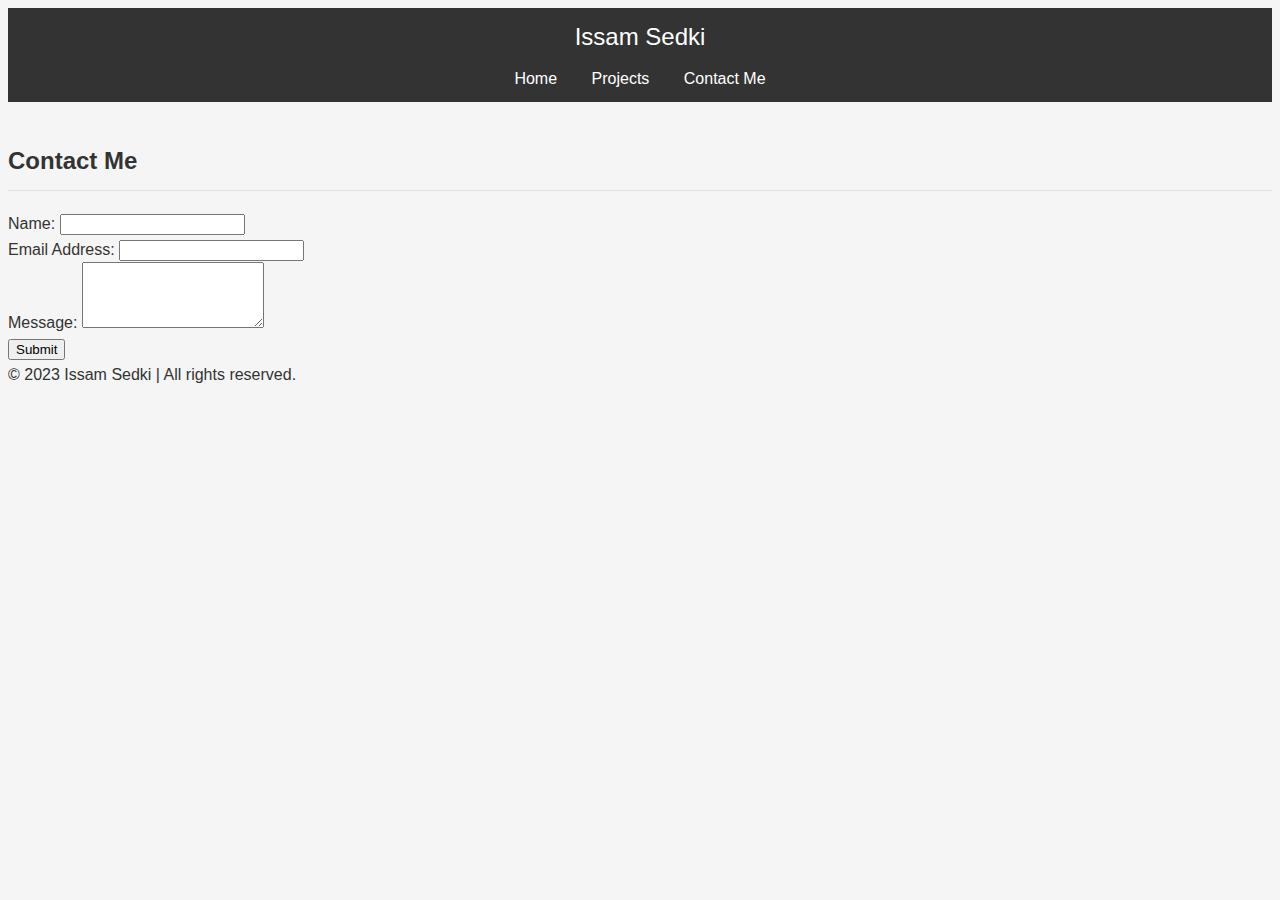
<file: contact.html>
<!DOCTYPE html>
<html lang="en">

<head>
    <meta charset="UTF-8">
    <meta name="viewport" content="width=device-width, initial-scale=1.0">
    <title>Contact Issam Sedki</title>
    <link rel="stylesheet" href="styles.css">
</head>

<body>
    <header>
        <div id="logo">Issam Sedki</div>
        <nav>
            <a href="index.html">Home</a>
            <a href="#projects">Projects</a>
            <a href="contact.html">Contact Me</a>
        </nav>
    </header>

    <main>
        <h2>Contact Me</h2>

        <section class="contact-form">
            <form action="/submit-form" method="post">
                <div class="input-group">
                    <label for="name">Name:</label>
                    <input type="text" id="name" name="name" required>
                </div>

                <div class="input-group">
                    <label for="email">Email Address:</label>
                    <input type="email" id="email" name="email" required>
                </div>

                <div class="input-group">
                    <label for="message">Message:</label>
                    <textarea id="message" name="message" rows="4" required></textarea>
                </div>

                <input type="submit" value="Submit">
            </form>
        </section>
    </main>

    <footer>
        © 2023 Issam Sedki | All rights reserved.
    </footer>
</body>

</html>
</file>
<file: styles.css>
body {
    font-family: Arial, sans-serif;
    background-color: #f5f5f5;
}

header {
    background-color: #333;
    padding: 10px 0;
    color: #ffffff;
    text-align: center;
}

#logo {
    font-size: 24px;
    margin-bottom: 10px;
}

nav a {
    color: #ffffff;
    margin: 0 15px;
    text-decoration: none;
}

.description img {
    max-width: 250px;
    border-radius: 50%;
    margin-right: 20px;
}

.description {
    display: flex;
    align-items: center;
    background-color: #ffffff;
    padding: 20px;
    margin-top: 20px;
    box-shadow: 0px 0px 5px 0px #aaa;
}

h2 {
    margin-top: 40px;
    border-bottom: 1px solid #e0e0e0;
    padding-bottom: 10px;
}

.projects {
    display: flex;
    justify-content: space-between;
    margin-top: 20px;
}
/* General Styles */
body {
    font-family: 'Arial', sans-serif; /* Introduced a consistent font */
    color: #333; /* Neutral text color */
    line-height: 1.6;
}

/* Testimonials */
#testimonials {
    padding: 60px 0;
}

#testimonialCarousel .carousel-inner {
    padding: 40px 0;
    background-color: #fff;
    border-radius: 10px;
    box-shadow: 0 4px 15px rgba(0, 0, 0, 0.1);
}

blockquote {
    font-size: 1.5em;
    line-height: 1.4;
}

blockquote footer {
    font-size: 1em;
}
.project-card {
    width: 30%;
    box-shadow: 0px 0px 5px 0px #aaa;
    border-radius: 5px;
    padding: 10px;
    background-color: #ffffff;
    text-align: center;
}

.project-card img {
    width: 80%;
    border-radius: 5px;
    margin-bottom: 10px;
}

.services {
    margin-top: 20px;
    list-style-type: none;
    padding-left: 0;
}

.services li {
    padding: 10px;
    border: 1px solid #e0e0e0;
    border-radius: 5px;
    margin-top: 10px;
    background-color
}

.service-item img {
    width: 100px;        /* Set fixed width */
    height: 100px;       /* Set fixed height */
    object-fit: cover;   /* This ensures the image covers the full area without distortion */
    margin-right: 20px;
    box-shadow: 0px 0px 10px rgba(0, 0, 0, 0.1);
    border-radius: 50%;  /* Optional: makes the image round */
}
</file>
